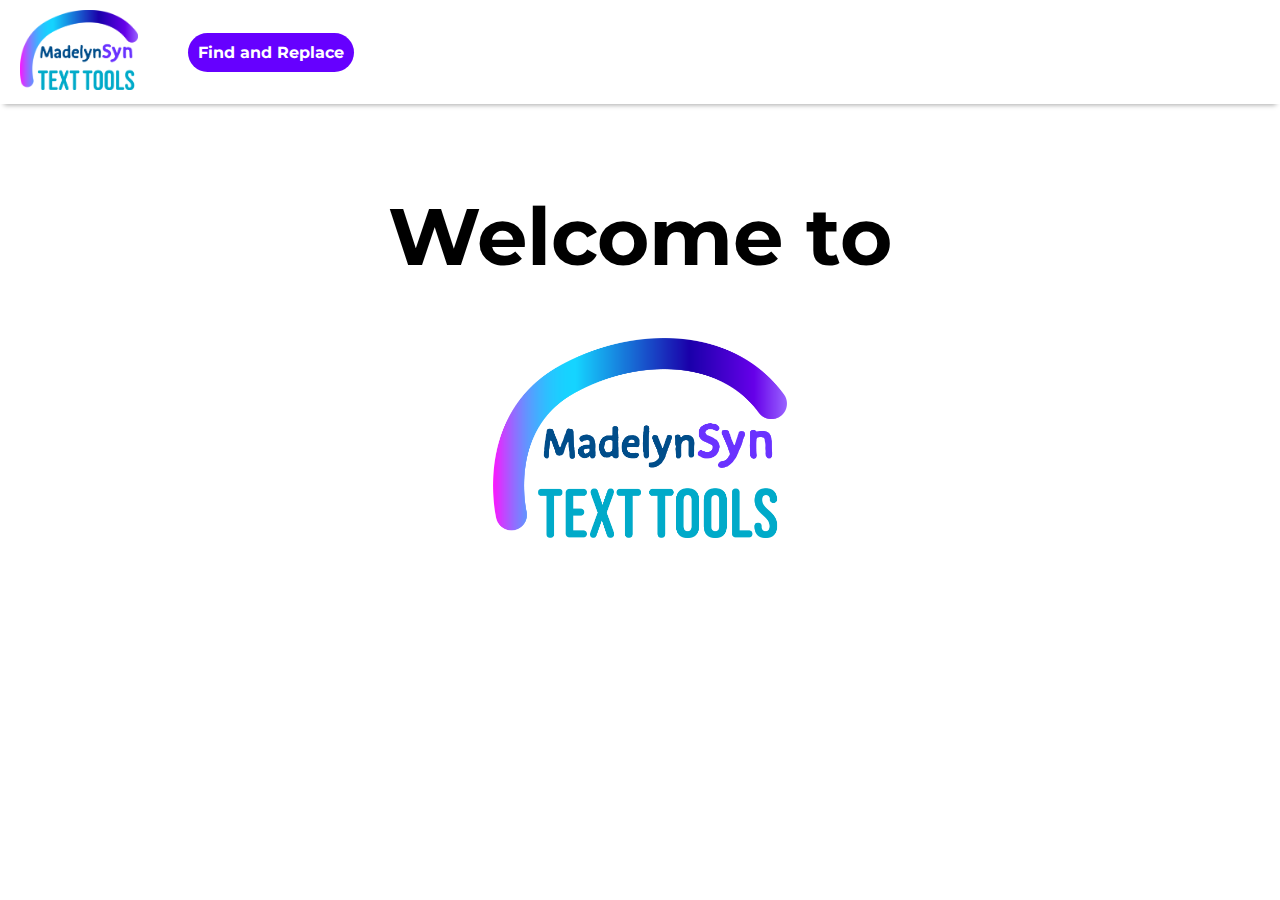
<file: index.html>
<!DOCTYPE html>
<html>
    <head>
        <title>Home | Madelynsyn Text Tools</title>

        <meta charset="utf-8">
        <link rel="stylesheet" type="text/css" href="/styles/index.css">
    </head>

    <body>
        <div id="content">
            <h1 id="main-header">Welcome to</h1>

            <div class="break"></div>

            <img height="200px" src="/images/main-logo.png">
        </div>

        <script src="/scripts/header.js"></script>
    </body>
</html>
</file>
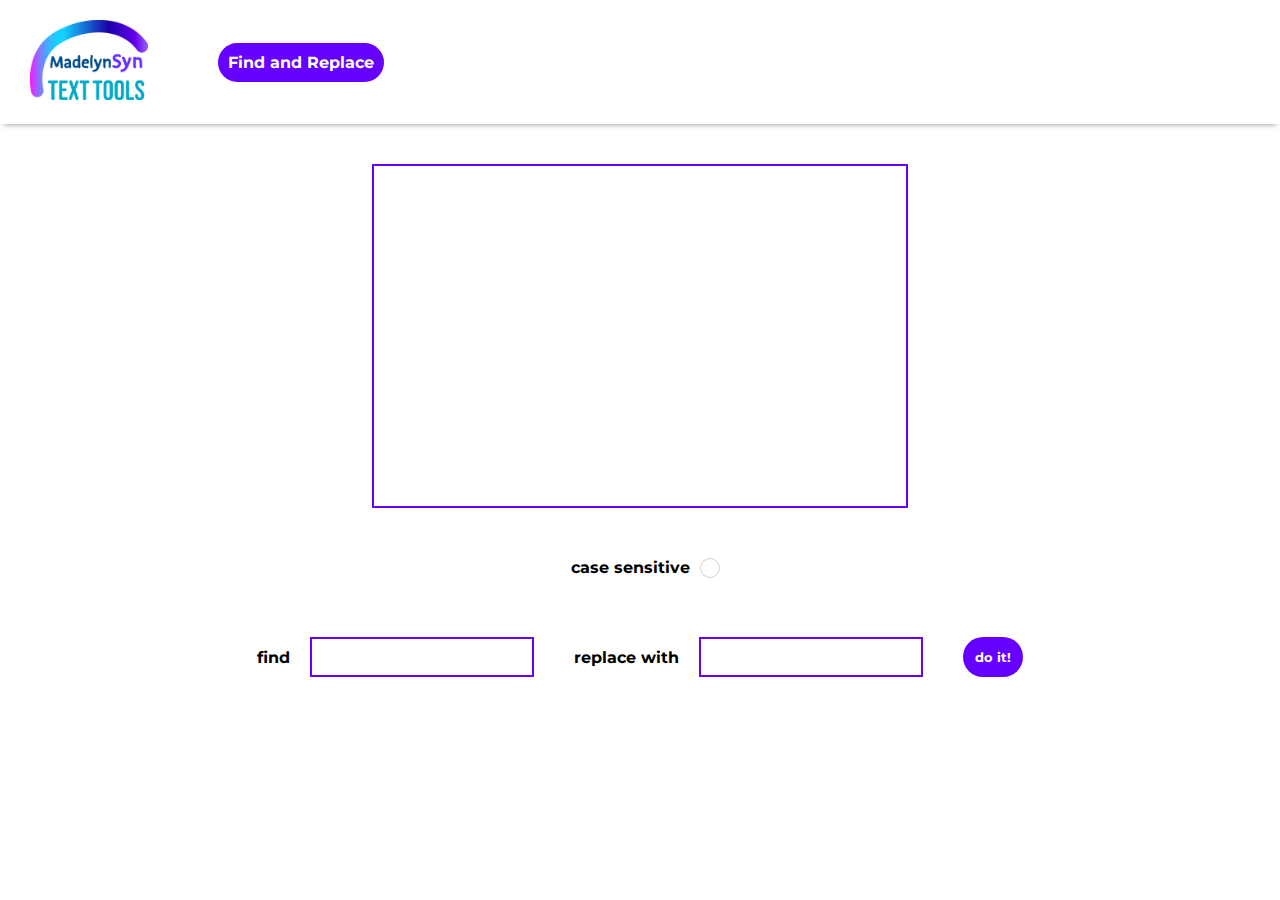
<file: find-and-replace/index.html>
<!DOCTYPE html>

<html>
    <head>
        <meta charset="utf-8">

        <title>Find and Replace | Madelynsyn Text Tools</title>

        <link rel="stylesheet" type="text/css" href="/styles/find-and-replace.css">
    </head>

    <body>
        <div id="content">
            <textarea rows="20" id="paragraph" class="input"></textarea>

            <div class="break"></div>

            <div class="label-input-div">
                <label for="case-sensitive-checkbox" class="label">case sensitive</label>
                <input type="checkbox" id="case-sensitive-checkbox">
            </div>

            <div class="break"></div>

            <div class="label-input-div">
                <label for="text-to-find" class="label">find </label>
                <input type="text" id="text-to-find" class="input">
            </div>

            <div class="label-input-div">
                <label for="text-to-replace" class="label">replace with </label>
                <input type="text" id="text-to-replace" class="input">
            </div>

            <button id="replace-button">do it!</button>
        </div>

        <script src="/scripts/find-and-replace.js"></script>
        <script src="/scripts/header.js"></script>
    </body>
</html>
</file>
<file: styles/index.css>
@import url('https://fonts.googleapis.com/css2?family=Montserrat&display=swap');

* {
    font-family: 'Montserrat', sans-serif;
}

.break {
    flex-basis: 100%;
    height: 0;
}

#content {
    display: flex;
    flex-flow: row wrap;
    justify-content: center;
}

#main-header {
    font-size: 80px;
    user-select: none;
}
</file>
<file: styles/find-and-replace.css>
@import url('https://fonts.googleapis.com/css2?family=Montserrat&display=swap');

* {
    margin: 10px;
    font-weight: bold;
}

.label-input-div {
    display: flex;
    flex-flow: row wrap;
    align-items: center;
    justify-content: center;
}

#content {
    display: flex;
    flex-flow: row wrap;
    justify-content: center;
    align-items: flex-start;
}

#paragraph {
    width: 40vw;
    resize: none;
}

.input {
    border: 2px solid rgb(102, 0, 255);
    color: rgb(102, 0, 255);
    font-family: 'Montserrat', sans-serif;
    font-weight: bold;
    padding: 10px;
    width: 200px;
}

.input:focus {
    transition-duration: 0.6s;
    outline: none;
    background-color: rgb(102, 0, 255);
    color: white;
}

.input:not(:focus) {
    transition: 0.6s;
}

button {
    text-decoration: none;
    font-weight: bold;

    color: white;
    background-color: rgb(102, 0, 255);
    border-radius: 100px;
    border-style: none;
    font-family: 'Montserrat', sans-serif;
    padding: 12px;
    margin: 20px;
}

button:hover {
    cursor: pointer;

    transition-duration: 0.6s;
    color: white;
    border-style: none;
    background-color: rgb(255, 0, 255);
}

button:not(:hover) {
    transition-duration: 0.6s;
}

input[type="checkbox"] {
    appearance: none;
    border: 1px solid lightgray;
    border-radius: 10px;
    width: 20px;
    height: 20px;
    margin: 0;
}

input[type="checkbox"]:checked {
    transition-duration: 0.3s;
    border: 5px solid rgb(14, 223, 133);
    background-color: white;
}

input[type="checkbox"]:not(:checked) {
    transition-duration: 0.3s;
}

.label {
    user-select: none;
}
</file>
